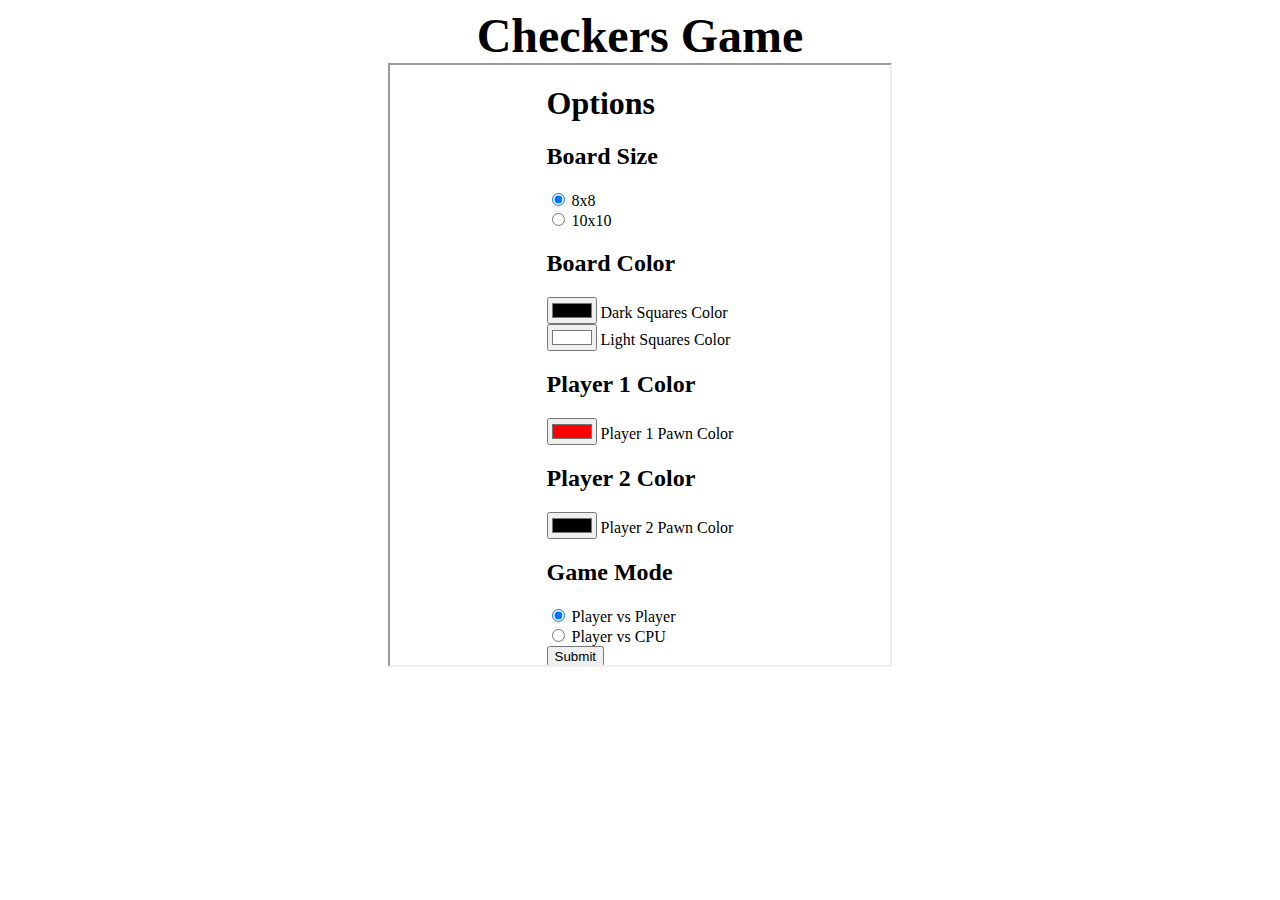
<file: index.html>
<!DOCTYPE html>
<html lang="en">
<head>
    <meta charset="UTF-8">
    <meta name="viewport" content="width=device-width, initial-scale=1.0">
    <link rel="stylesheet" href="siteStyle.css">
    <title>Checkers Game</title>
</head>
<body>
    <h1 class="webPageTitle">Checkers Game</h1>
    <div class="gameDisplay" >
        <iframe src="./game.html" width="500px" height="600px"></iframe>
    </div>
   
    
</body>
</html>
</file>
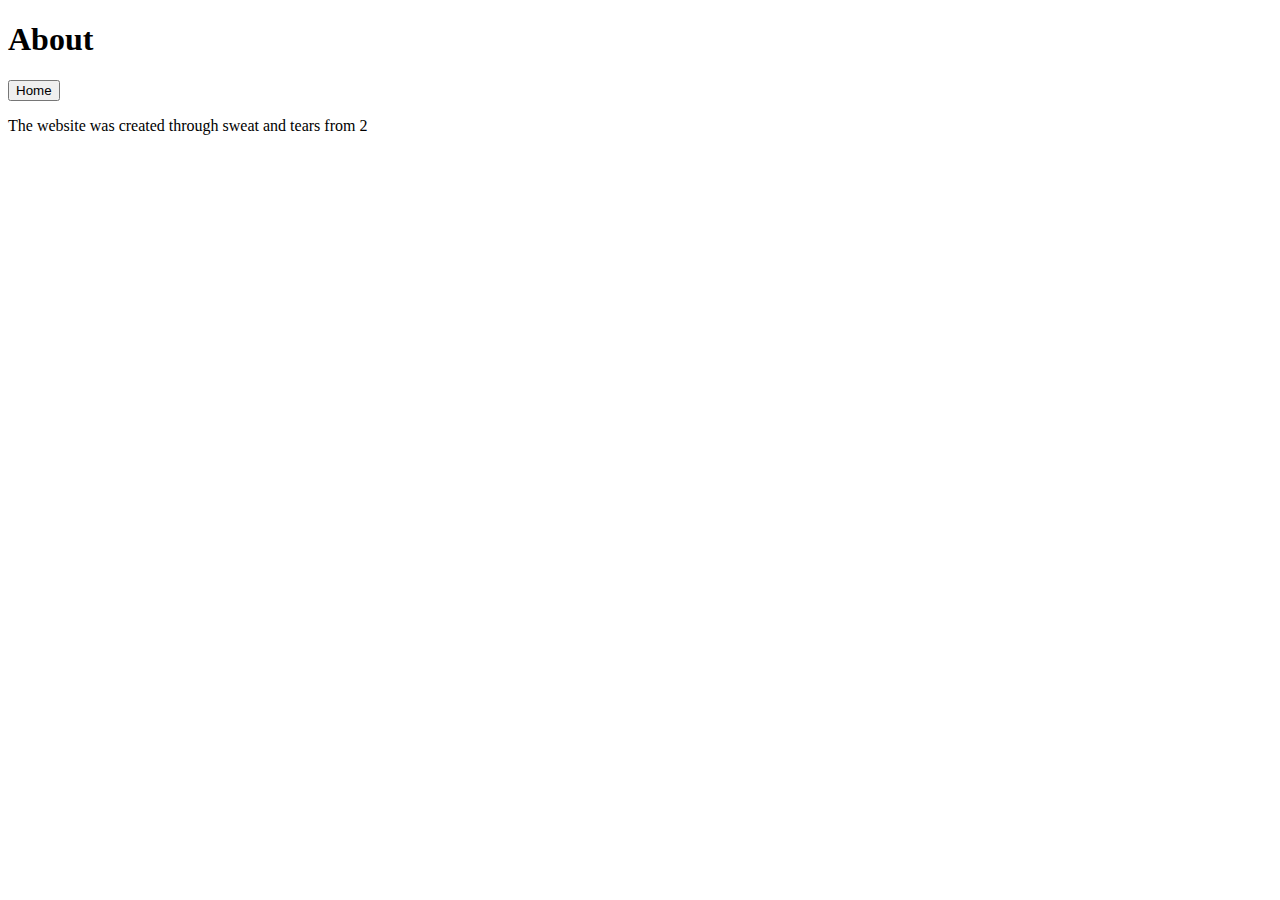
<file: about.html>
<!DOCTYPE html>
<html lang="en">
<head>
    <meta charset="UTF-8">
    <meta name="viewport" content="width=device-width, initial-scale=1.0">
    <title>About</title>
    <link rel="stylesheet" href="siteStyle.css">
</head>
<body>
    <div class="main">
        <h1 class="mainTitle">About</h1>
        <div class="menu">
            <a href="welcome_mysql.php"><button>Home</button></a>
        </div>
        <div class="aboutSummary">  
            <p>The website was created through sweat and tears from 2  </p>

        </div>
    </div>
</body>
</html>
</file>
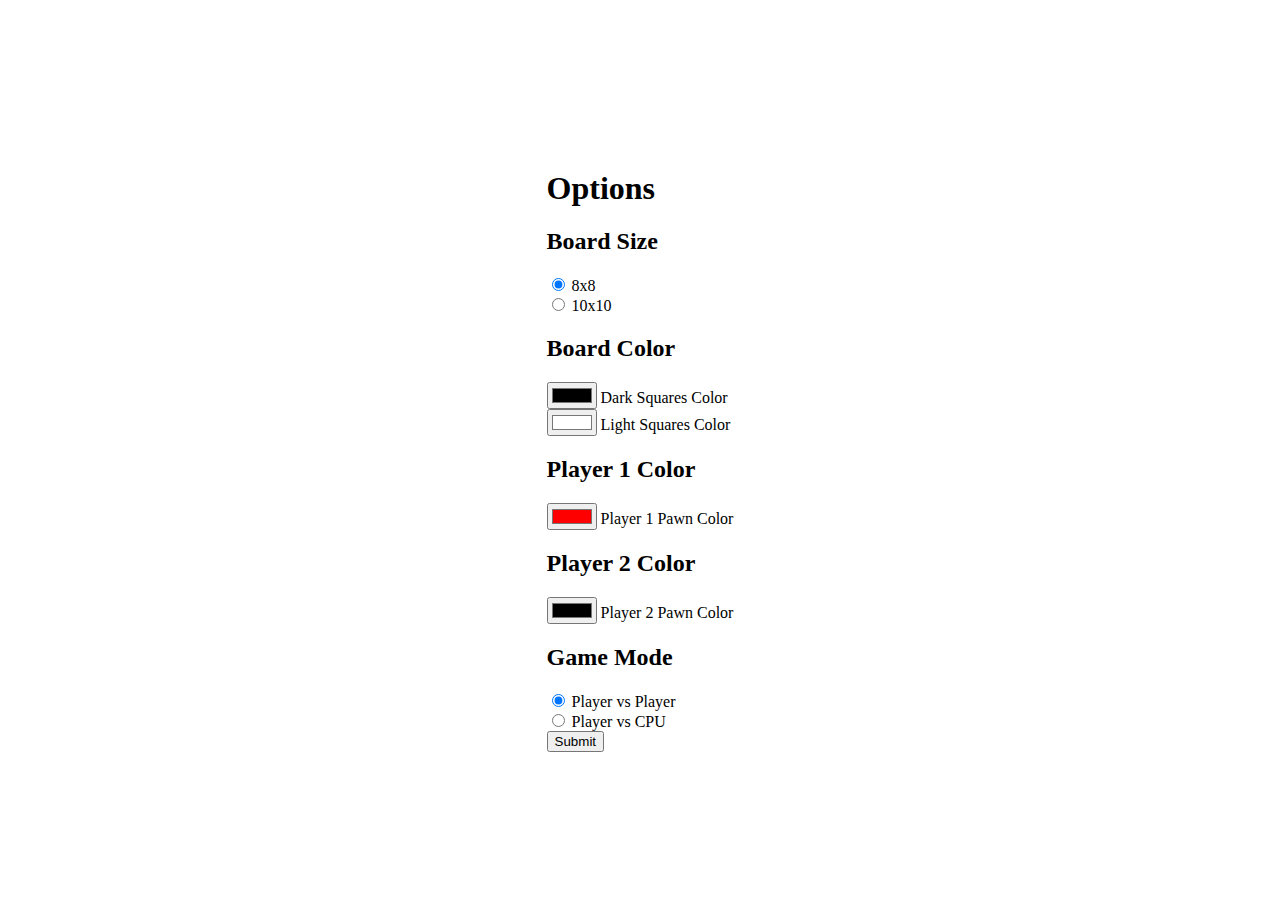
<file: game.html>
<!DOCTYPE html>
<html lang="en">
<head>
    <meta charset="UTF-8">
    <meta name="viewport" content="width=device-width, initial-scale=1.0">
    <link rel="stylesheet" href="boardStyle.css">
    <title>Chess for Dummies</title>
</head>
<body>
    <div id = "options">
        <form>
            <h1>Options</h1>
            <h2>Board Size</h2>
            <input checked type="radio" id="8x8" name="boardSize" value="8x8">
            <label for="8x8">8x8</label><br>
            <input type="radio" id="10x10" name="boardSize" value="10x10">
            <label for="10x10">10x10</label><br>
            <h2>Board Color</h2>
            <!-- set color for dark squares in hex -->
            <input type="color" id="darkSquareColor" name="darkSquareColor" value="#000000">
            <label for="darkSquareColor">Dark Squares Color</label><br>
            <!-- set color for light squares in hex -->
            <input type="color" id="lightSquareColor" name="lightSquareColor" value="#FFFFFF">
            <label for="lightSquareColor">Light Squares Color</label><br>
            <h2>Player 1 Color</h2>
            <!-- set color for player 1 pieces in hex -->
            <input type="color" id="player1Color" name="player1Color" value="#FF0000">
            <label for="player1Color">Player 1 Pawn Color</label><br>
            <h2>Player 2 Color</h2>
            <!-- set color for player 2 pieces in hex -->
            <input type="color" id="player2Color" name="player2Color" value="#000000">
            <label for="player2Color">Player 2 Pawn Color</label><br>
            <!-- allow player to choose pvp or cpu -->
            <h2>Game Mode</h2>
            <input checked type="radio" id="pvp" name="gameMode" value="pvp">
            <label for="pvp">Player vs Player</label><br>
            <input type="radio" id="pvc" name="gameMode" value="pvc">
            <label for="pvc">Player vs CPU</label><br>
            <input type="submit" value="Submit">
        </form>
    </div>

    <div class="gameDisplay">

        <p>Current: <div id = "turnDisplay">red</div></p>
        <p> # of red pieces: <div id = "redPiecesDisplay"></div></p>
        <p> # of black pieces: <div id = "blackPiecesDisplay"></div></p>
        <p> timer <div id = "timerDisplay"></div></p>
        

        <div id="board">
            <!-- Create the game board here -->
        </div>

    </div>

    
    <script src="./checkersScript.js"></script>
</body>
</html>
</file>
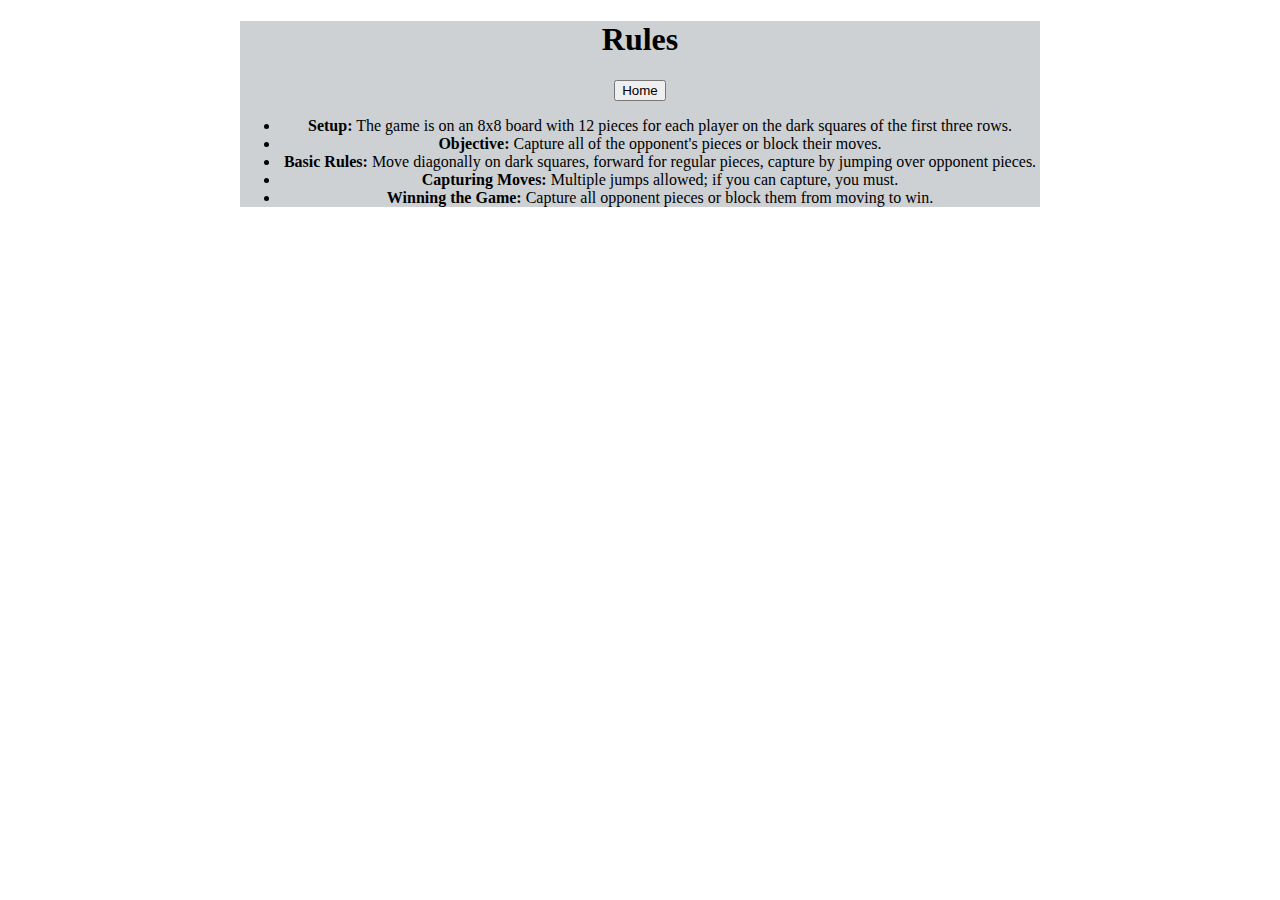
<file: rules.html>
<!DOCTYPE html>
<html lang="en">
<head>
    <meta charset="UTF-8">
    <meta name="viewport" content="width=device-width, initial-scale=1.0">
    <title>Main Menu</title>
    <link rel="stylesheet" href="siteStyle.css">
</head>
<body>
    <div class="mainPage">
        <h1 class="mainTitle">Rules</h1>
        <div class="menu">
            <a href="welcome_mysql.php"><button>Home</button></a>
        </div>
        <div class="rulesSummary">
            <ul>
                <li><strong>Setup:</strong> The game is on an 8x8 board with 12 pieces for each player on the dark squares of the first three rows.</li>
                <li><strong>Objective:</strong> Capture all of the opponent's pieces or block their moves.</li>
                <li><strong>Basic Rules:</strong> Move diagonally on dark squares, forward for regular pieces, capture by jumping over opponent pieces.</li>
                <li><strong>Capturing Moves:</strong> Multiple jumps allowed; if you can capture, you must.</li>
                <li><strong>Winning the Game:</strong> Capture all opponent pieces or block them from moving to win.</li>

              </ul>
              

        </div>
    </div>
    
</body>
</html>
</file>
<file: siteStyle.css>
.webPageTitle {
    font-size: 3em;
    font-weight: bold;
    text-align: center;
    margin: 0;
    padding: 0;
}

.loginPage {
    width: 300px;
    padding: 10px;
    background-color: #ced1d4;
    margin: 0 auto;
    margin-top: 50px;
    border-radius: 4px;
    box-shadow: 10px 10px;

}

.loginPage h2 {
    text-align: center;
    margin-bottom: 24px;
}

.loginPage form div {
    margin-bottom: 16px;
}

.loginPage form div label {
    display: block;
    margin-bottom: 8px;
}

.loginPage form div input[type="text"],
.loginPage form div input[type="password"] {
    width: 90%;
    padding: 8px;
    border: 1px solid #ddd;
    border-radius: 4px;
}

.loginPage form div.has-error input[type="text"],
.loginPage form div.has-error input[type="password"] {
    border-color: #f00;
}

.loginPage form div span {
    color: #f00;
    display: block;
}

.loginPage form div input[type="submit"] {
    width: 100%;
    padding: 8px;
    background-color: #b1102b;
    color: #fff;
    border: none;
    border-radius: 4px;
    cursor: pointer;
}

.loginPage form div input[type="submit"]:hover {
    background-color: #b1102b;
}

.loginPage p {
    text-align: center;
}

.loginPage p a {
    color: #333;
    text-decoration: none;
}
.mainPage {
    width: 800px;
    margin: 0 auto;
    background-color: #ced1d4;
    text-align: center;
}
/* Menu styling */
.menu {
    margin-top: 20px;
    display: flex;
    flex-direction: column;
    
}

/* Button styling */
#betterButton {
    background-color: #b1102b;
    color: white;
    border: none;
    padding: 10px 20px;
    margin: 5px;
    border-radius: 5px;
    cursor: pointer;
    text-decoration: none;
    width: 20%;
}

#betterButton:hover {
    background-color: #c2354c;
}

/* Link styling */
a {
    text-decoration: none;
    color: #b1102b;
}

a:hover {
    color: #c2354c;
}


.gameDisplay {
    display: flex;
    flex-direction: column;
    align-items: center;
    justify-items: center;
}
.leaderBoardDisplay table {
    width: 100%;
    border-collapse: collapse;
}

/* Style the table header */
.leaderBoardDisplay th {
    background-color: #f2f2f2;
    color: black;
    padding: 8px;
    text-align: left;
}

/* Style the table data cells */
.leaderBoardDisplay td {
    padding: 8px;
    text-align: left;
    border-bottom: 1px solid #ddd;
}

/* Style the table rows */
.leaderBoardDisplay tr:nth-child(even) {
    background-color: #f9f9f9;
}

.leaderBoardDisplay tr:hover {
    background-color: #f1f1f1;
}
</file>
<file: boardStyle.css>
/* styles.css */
body {
    display: flex;
    justify-content: center;
    align-items: center;
    height: 100vh;
    margin: 0;
}

#board {
    display: grid;
    grid-template-columns: repeat(8, 50px);
    grid-template-rows: repeat(8, 50px);
    border: #000 1px solid;
}

#turnDisplay {
    margin-bottom: 10px; /* adjust as needed */
}

.dark {
    background-color: #4a0303;
}
.highlight {
    background-color: #7e4c4c;

}
.light {
    background-color: #f9cda4;
}

.square {
    width: 50px;
    height: 50px;
    display: flex;
    justify-content: center;
    align-items: center;
}

.red{
    background-color: #d00;
}
.black{
    background-color: #222;
}
.pawn {
    height: 45px;
    width: 45px;
    border-radius: 50%;
    border: #fff solid;
    display: inline-block;
}
.king {
    height: 46px;
    width: 46px;
    border-radius: 50%;
    border: #e4d907 solid;
    display: inline-block;
}

.gameDisplay {
    display: flex;
    flex-direction: column;
    align-items: center;
   
}
</file>
